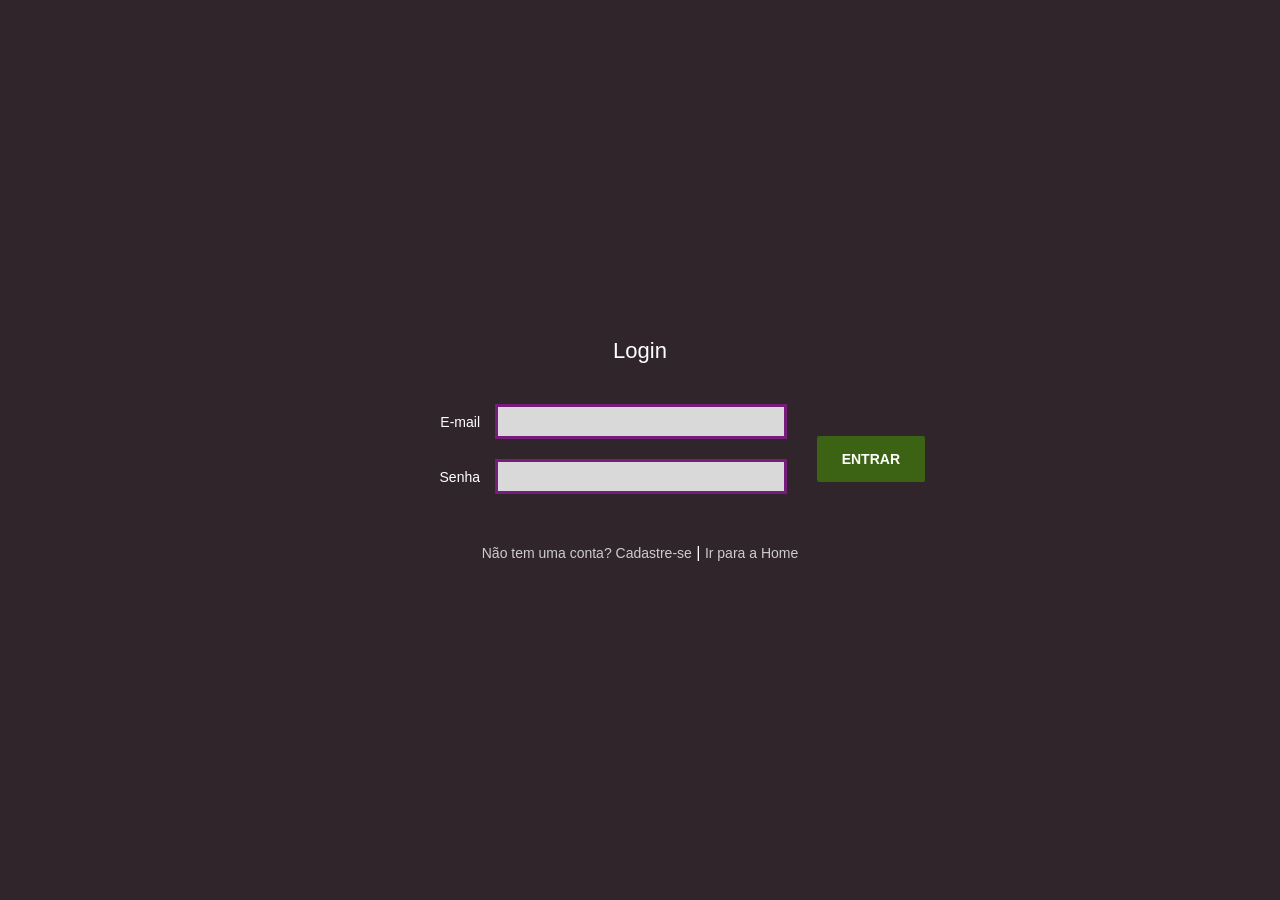
<file: index.html>
<!DOCTYPE html>
<html lang="pt-BR">
<head>
    <meta charset="UTF-8">
    <title>Login</title>
    <link rel="stylesheet" href="style.css">
</head>
<body>
    <div class="container">
        <h2>Login</h2>
        <form action="#" method="post">
            <div class="form-wrapper">
                <div class="fields-column">
                    <div class="form-group">
                        <label for="email">E-mail</label>
                        <input type="email" id="email" name="email" required>
                    </div>
                    <div class="form-group">
                        <label for="senha">Senha</label>
                        <input type="password" id="senha" name="senha" required>
                    </div>
                </div>
                <div class="button-column">
                    <button type="submit" class="btn-salvar">ENTRAR</button>
                </div>
            </div>
        </form>
        <div class="nav-links">
            <a href="cadastro-usuario.html">Não tem uma conta? Cadastre-se</a> | 
            <a href="home.html">Ir para a Home</a>
        </div>
    </div>
</body>
</html>
</file>
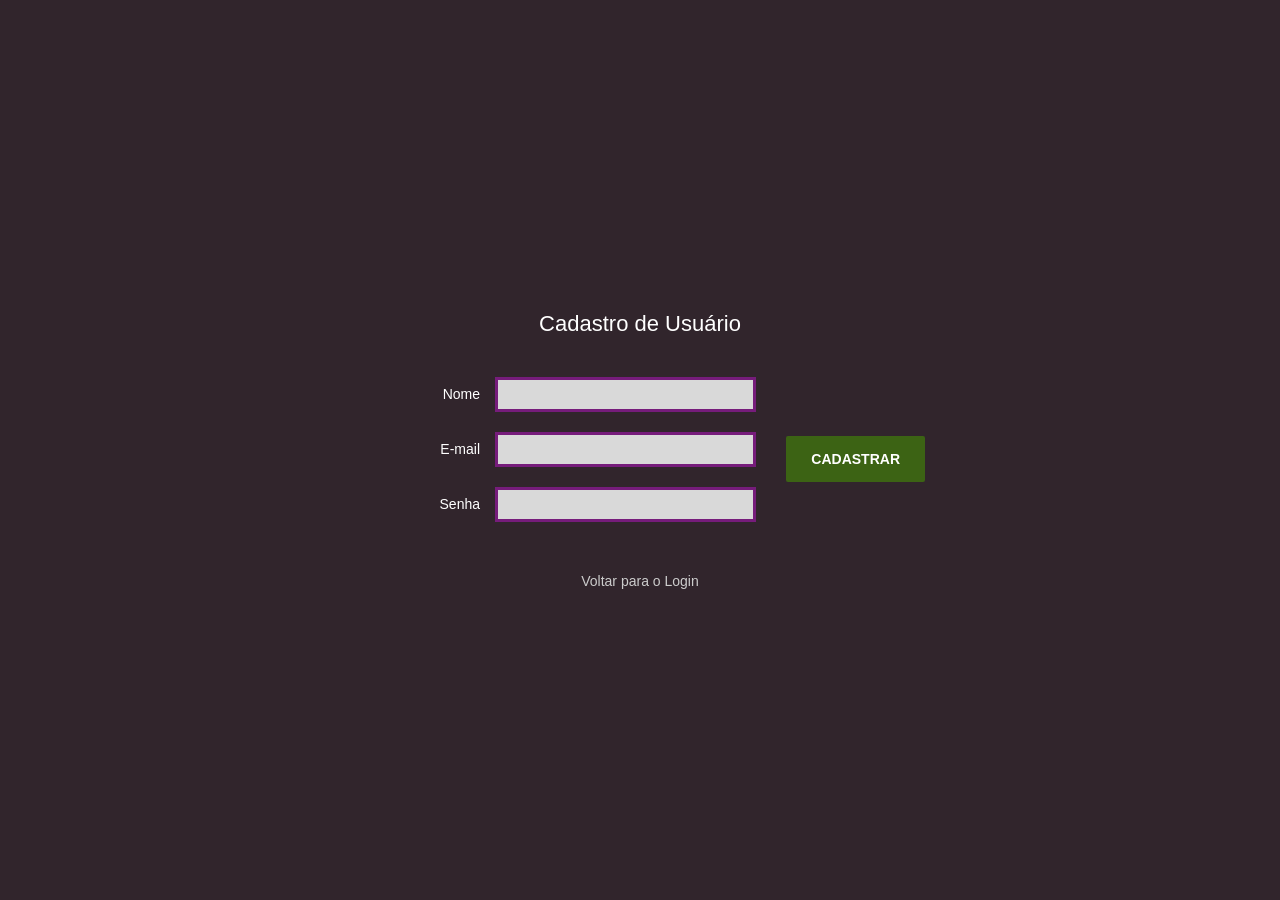
<file: cadastro-usuario.html>
<!DOCTYPE html>
<html lang="pt-BR">
<head>
    <meta charset="UTF-8">
    <title>Cadastro de Usuário</title>
    <link rel="stylesheet" href="style.css">
</head>
<body>
    <div class="container">
        <h2>Cadastro de Usuário</h2>
        <form action="#" method="post">
            <div class="form-wrapper">
                <div class="fields-column">
                    <div class="form-group">
                        <label for="nome_usuario">Nome</label>
                        <input type="text" id="nome_usuario" name="nome_usuario" required>
                    </div>
                    <div class="form-group">
                        <label for="email_usuario">E-mail</label>
                        <input type="email" id="email_usuario" name="email_usuario" required>
                    </div>
                    <div class="form-group">
                        <label for="senha_usuario">Senha</label>
                        <input type="password" id="senha_usuario" name="senha_usuario" required>
                    </div>
                </div>
                <div class="button-column">
                    <button type="submit" class="btn-salvar">CADASTRAR</button>
                </div>
            </div>
        </form>
        <div class="nav-links">
            <a href="index.html">Voltar para o Login</a>
        </div>
    </div>
</body>
</html>
</file>
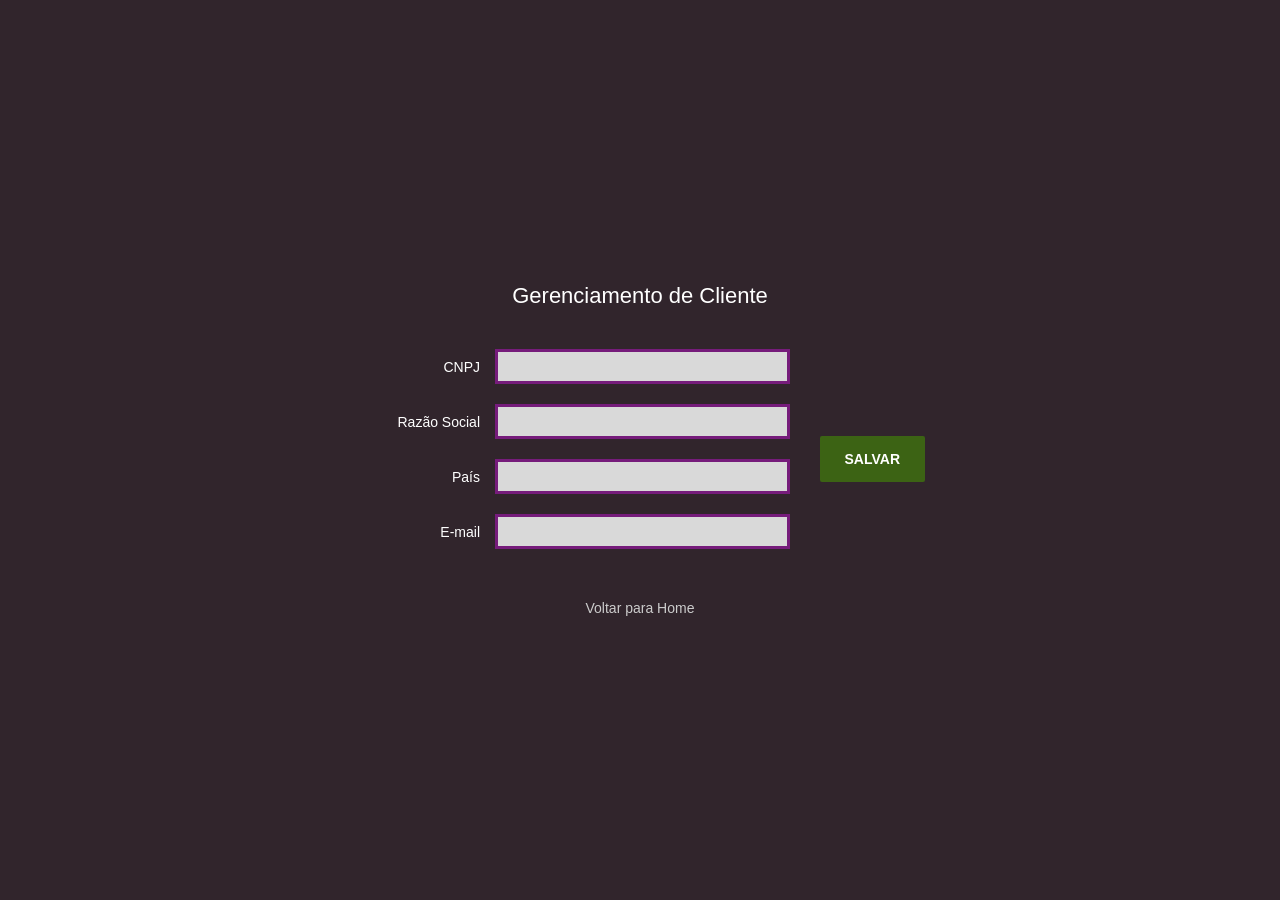
<file: cliente.html>
<!DOCTYPE html>
<html lang="pt-BR">
<head>
    <meta charset="UTF-8">
    <title>Gerenciamento de Cliente</title>
    <link rel="stylesheet" href="style.css">
</head>
<body>
    <div class="container">
        <h2>Gerenciamento de Cliente</h2>
        <form action="#" method="post">
            <div class="form-wrapper">
                <div class="fields-column">
                    <div class="form-group">
                        <label for="cnpj">CNPJ</label>
                        <input type="text" id="cnpj" name="cnpj">
                    </div>
                    <div class="form-group">
                        <label for="razao_social">Razão Social</label>
                        <input type="text" id="razao_social" name="razao_social">
                    </div>
                    <div class="form-group">
                        <label for="pais">País</label>
                        <input type="text" id="pais" name="pais">
                    </div>
                    <div class="form-group">
                        <label for="email_cliente">E-mail</label>
                        <input type="text" id="email_cliente" name="email_cliente">
                    </div>
                </div>
                <div class="button-column">
                    <button type="submit" class="btn-salvar">SALVAR</button>
                </div>
            </div>
        </form>
        <div class="nav-links">
            <a href="home.html">Voltar para Home</a>
        </div>
    </div>
</body>
</html>
</file>
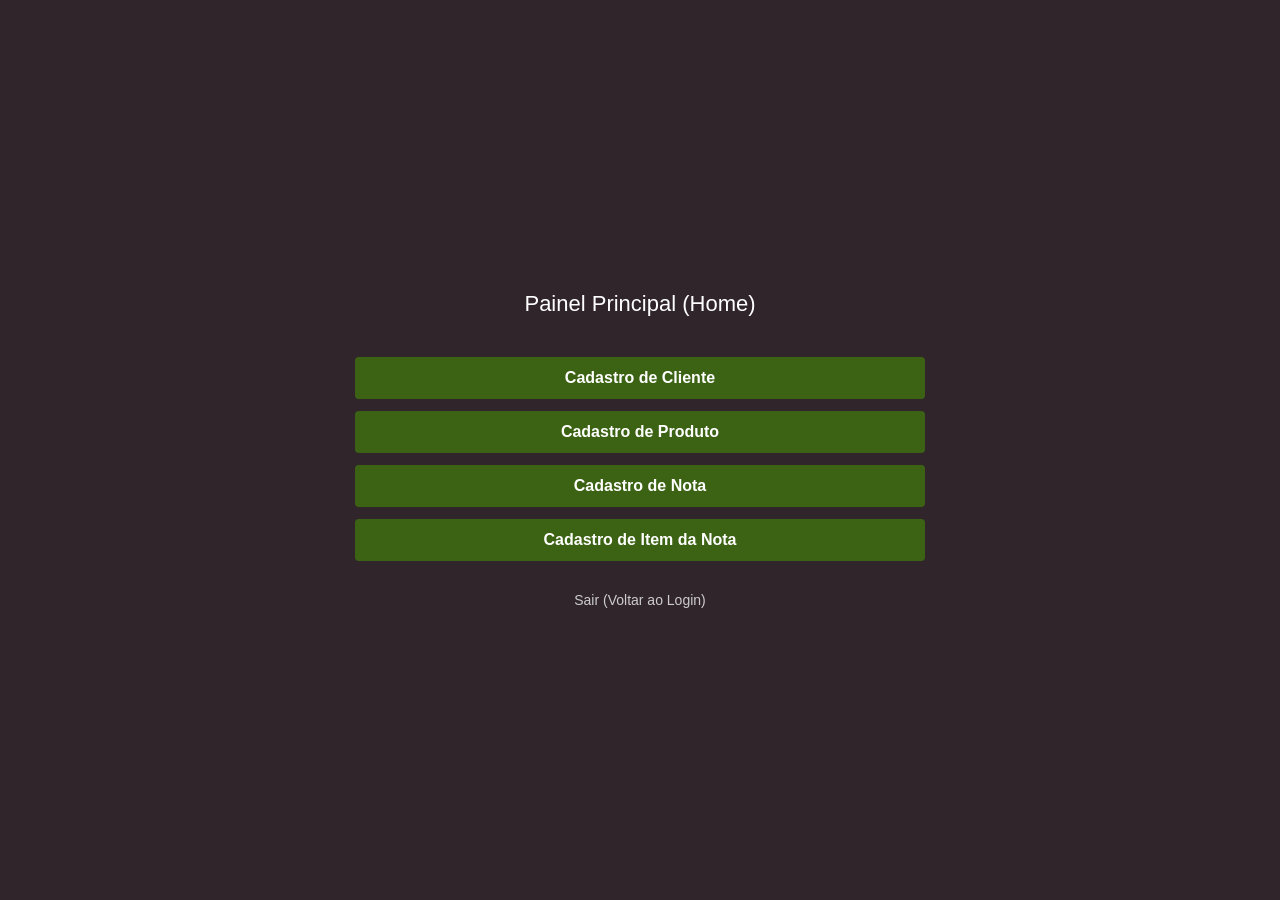
<file: home.html>
<!DOCTYPE html>
<html lang="pt-BR">
<head>
    <meta charset="UTF-8">
    <title>Home</title>
    <link rel="stylesheet" href="style.css">
</head>
<body>
    <div class="container">
        <h2>Painel Principal (Home)</h2>
        <a href="cliente.html" class="btn-home">Cadastro de Cliente</a>
        <a href="produto.html" class="btn-home">Cadastro de Produto</a>
        <a href="nota.html" class="btn-home">Cadastro de Nota</a>
        <a href="item-nota.html" class="btn-home">Cadastro de Item da Nota</a>
        
        <div class="nav-links">
            <a href="index.html">Sair (Voltar ao Login)</a>
        </div>
    </div>
</body>
</html>
</file>
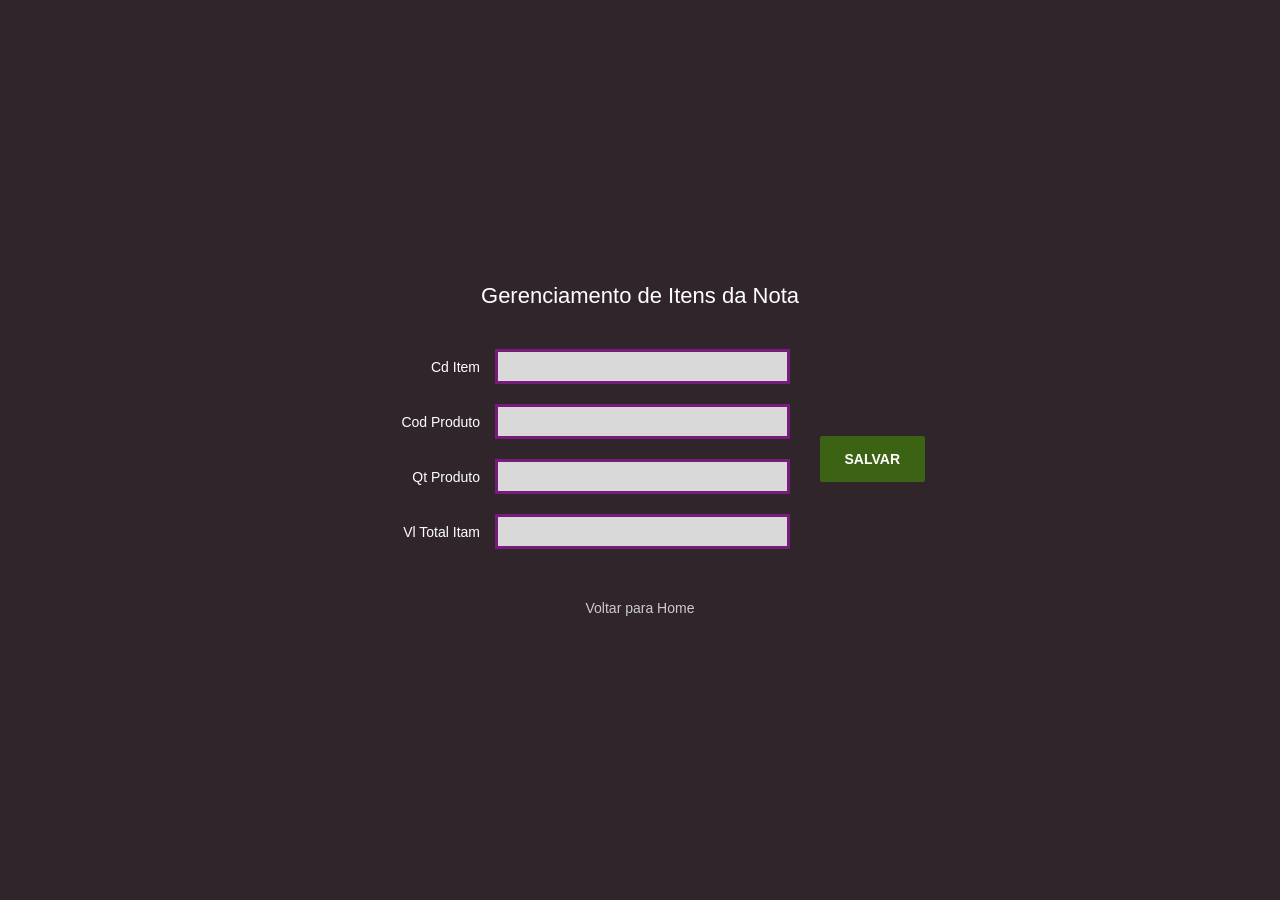
<file: item-nota.html>
<!DOCTYPE html>
<html lang="pt-BR">
<head>
    <meta charset="UTF-8">
    <title>Gerenciamento de Itens da Nota</title>
    <link rel="stylesheet" href="style.css">
</head>
<body>
    <div class="container">
        <h2>Gerenciamento de Itens da Nota</h2>
        <form action="#" method="post">
            <div class="form-wrapper">
                <div class="fields-column">
                    <div class="form-group">
                        <label for="cd_item">Cd Item</label>
                        <input type="text" id="cd_item" name="cd_item">
                    </div>
                    <div class="form-group">
                        <label for="cod_produto">Cod Produto</label>
                        <input type="text" id="cod_produto" name="cod_produto">
                    </div>
                    <div class="form-group">
                        <label for="qt_produto">Qt Produto</label>
                        <input type="text" id="qt_produto" name="qt_produto">
                    </div>
                    <div class="form-group">
                        <label for="vl_total_itam">Vl Total Itam</label>
                        <input type="text" id="vl_total_itam" name="vl_total_itam">
                    </div>
                </div>
                <div class="button-column">
                    <button type="submit" class="btn-salvar">SALVAR</button>
                </div>
            </div>
        </form>
        <div class="nav-links">
            <a href="home.html">Voltar para Home</a>
        </div>
    </div>
</body>
</html>
</file>
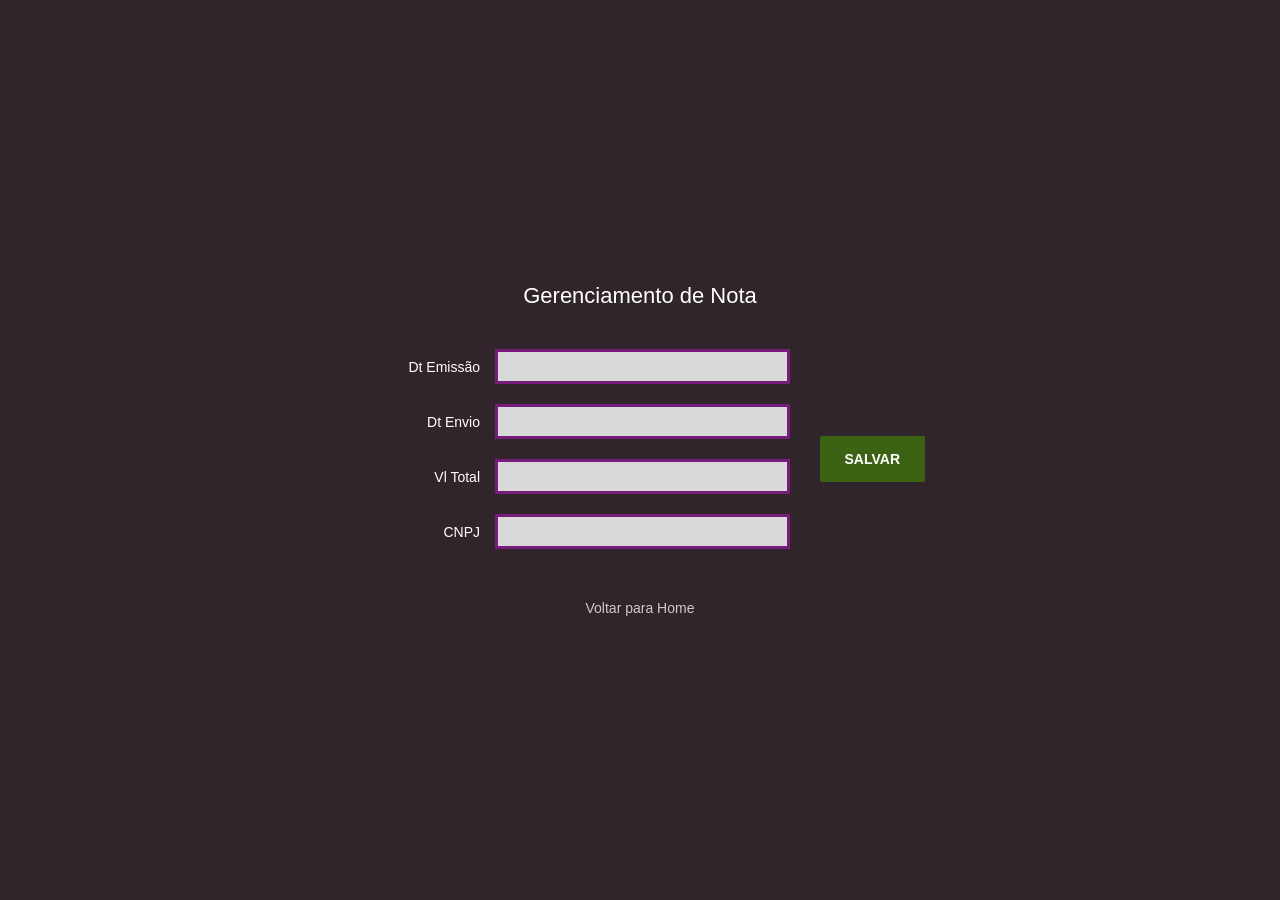
<file: nota.html>
<!DOCTYPE html>
<html lang="pt-BR">
<head>
    <meta charset="UTF-8">
    <title>Gerenciamento de Nota</title>
    <link rel="stylesheet" href="style.css">
</head>
<body>
    <div class="container">
        <h2>Gerenciamento de Nota</h2>
        <form action="#" method="post">
            <div class="form-wrapper">
                <div class="fields-column">
                    <div class="form-group">
                        <label for="dt_emissao">Dt Emissão</label>
                        <input type="text" id="dt_emissao" name="dt_emissao">
                    </div>
                    <div class="form-group">
                        <label for="dt_envio">Dt Envio</label>
                        <input type="text" id="dt_envio" name="dt_envio">
                    </div>
                    <div class="form-group">
                        <label for="vl_total">Vl Total</label>
                        <input type="text" id="vl_total" name="vl_total">
                    </div>
                    <div class="form-group">
                        <label for="cnpj_nota">CNPJ</label>
                        <input type="text" id="cnpj_nota" name="cnpj_nota">
                    </div>
                </div>
                <div class="button-column">
                    <button type="submit" class="btn-salvar">SALVAR</button>
                </div>
            </div>
        </form>
        <div class="nav-links">
            <a href="home.html">Voltar para Home</a>
        </div>
    </div>
</body>
</html>
</file>
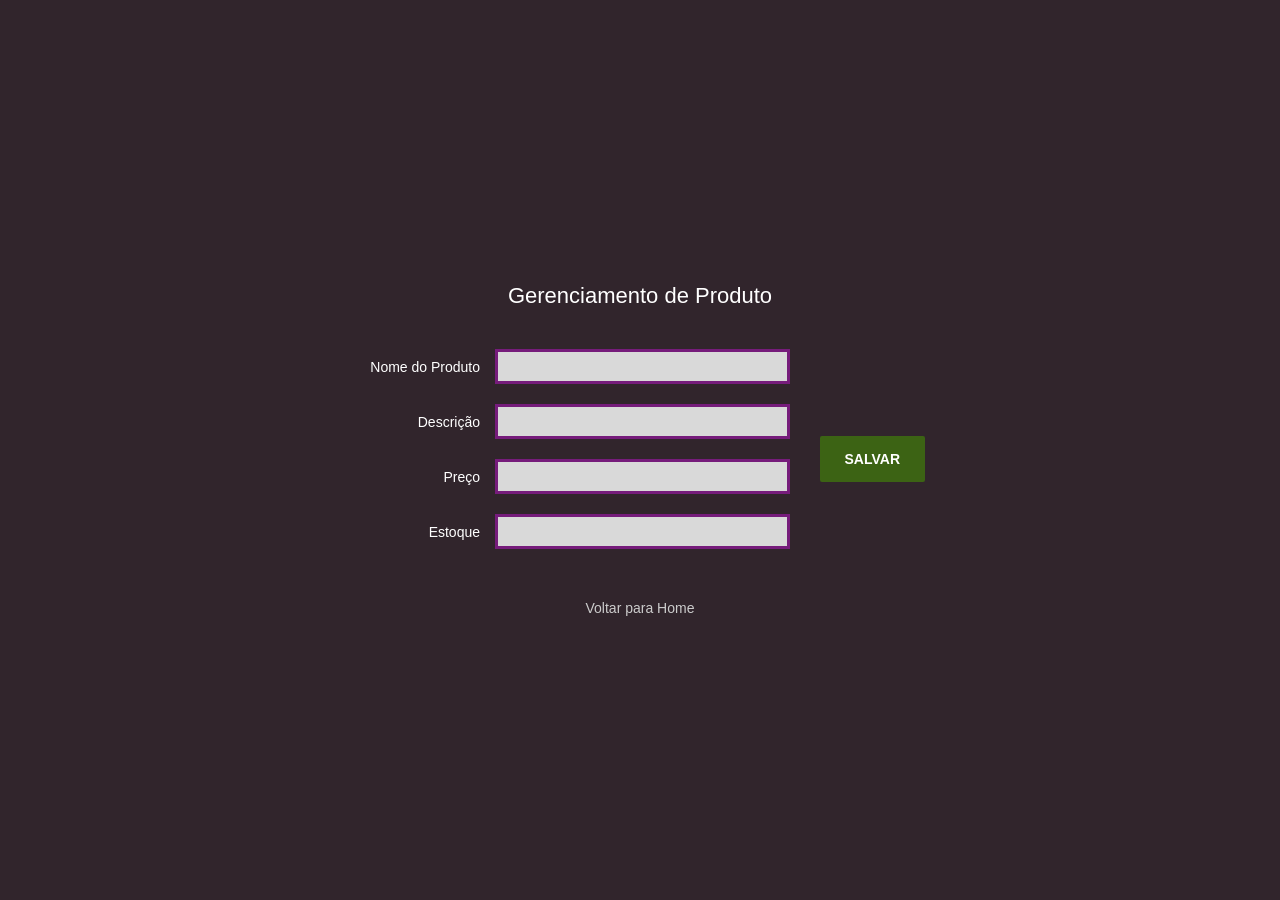
<file: produto.html>
<!DOCTYPE html>
<html lang="pt-BR">
<head>
    <meta charset="UTF-8">
    <title>Gerenciamento de Produto</title>
    <link rel="stylesheet" href="style.css">
</head>
<body>
    <div class="container">
        <h2>Gerenciamento de Produto</h2>
        <form action="#" method="post">
            <div class="form-wrapper">
                <div class="fields-column">
                    <div class="form-group">
                        <label for="nome_produto">Nome do Produto</label>
                        <input type="text" id="nome_produto" name="nome_produto">
                    </div>
                    <div class="form-group">
                        <label for="descricao">Descrição</label>
                        <input type="text" id="descricao" name="descricao">
                    </div>
                    <div class="form-group">
                        <label for="preco">Preço</label>
                        <input type="text" id="preco" name="preco">
                    </div>
                    <div class="form-group">
                        <label for="estoque">Estoque</label>
                        <input type="text" id="estoque" name="estoque">
                    </div>
                </div>
                <div class="button-column">
                    <button type="submit" class="btn-salvar">SALVAR</button>
                </div>
            </div>
        </form>
        <div class="nav-links">
            <a href="home.html">Voltar para Home</a>
        </div>
    </div>
</body>
</html>
</file>
<file: style.css>
* {
    margin: 0;
    padding: 0;
    box-sizing: border-box;
    font-family: Arial, sans-serif;
}

body {
    background-color: #31252C; /* Cor de fundo do Figma */
    color: #ffffff;
    display: flex;
    justify-content: center;
    align-items: center;
    min-height: 100vh;
}

.container {
    width: 650px;
    padding: 40px;
    background-color: #31252C;
}

h2 {
    text-align: center;
    margin-bottom: 40px;
    font-size: 22px;
    font-weight: normal;
}

.form-wrapper {
    display: flex;
    justify-content: space-between;
    align-items: center;
    gap: 30px;
}

.fields-column {
    flex: 1;
}

.form-group {
    display: flex;
    align-items: center;
    justify-content: space-between;
    margin-bottom: 20px;
}

label {
    font-size: 14px;
    width: 140px;
    text-align: right;
    padding-right: 15px;
}

input {
    flex: 1;
    height: 35px;
    background-color: #D9D9D9; /* Fundo cinza das caixas */
    border: 3px solid #761C7B; /* Borda exata solicitada */
    outline: none;
    padding: 0 10px;
    color: #000;
}

.button-column {
    display: flex;
    align-items: center;
}

button, .btn-salvar {
    background-color: #3C6314; /* Verde exato do botão de salvar do Figma */
    color: white;
    border: none;
    padding: 15px 25px;
    font-weight: bold;
    font-size: 14px;
    cursor: pointer;
    border-radius: 2px;
}

button:hover, .btn-salvar:hover {
    background-color: #335510;
}

.btn-home {
    display: block;
    width: 100%;
    padding: 12px;
    background-color: #3C6314;
    color: white;
    text-align: center;
    text-decoration: none;
    font-weight: bold;
    margin-bottom: 12px;
    border-radius: 4px;
}

.btn-home:hover {
    background-color: #335510;
}

.nav-links {
    text-align: center;
    margin-top: 30px;
}

.nav-links a {
    color: #ccc;
    text-decoration: none;
    font-size: 14px;
}

.nav-links a:hover {
    color: #fff;
}
</file>
